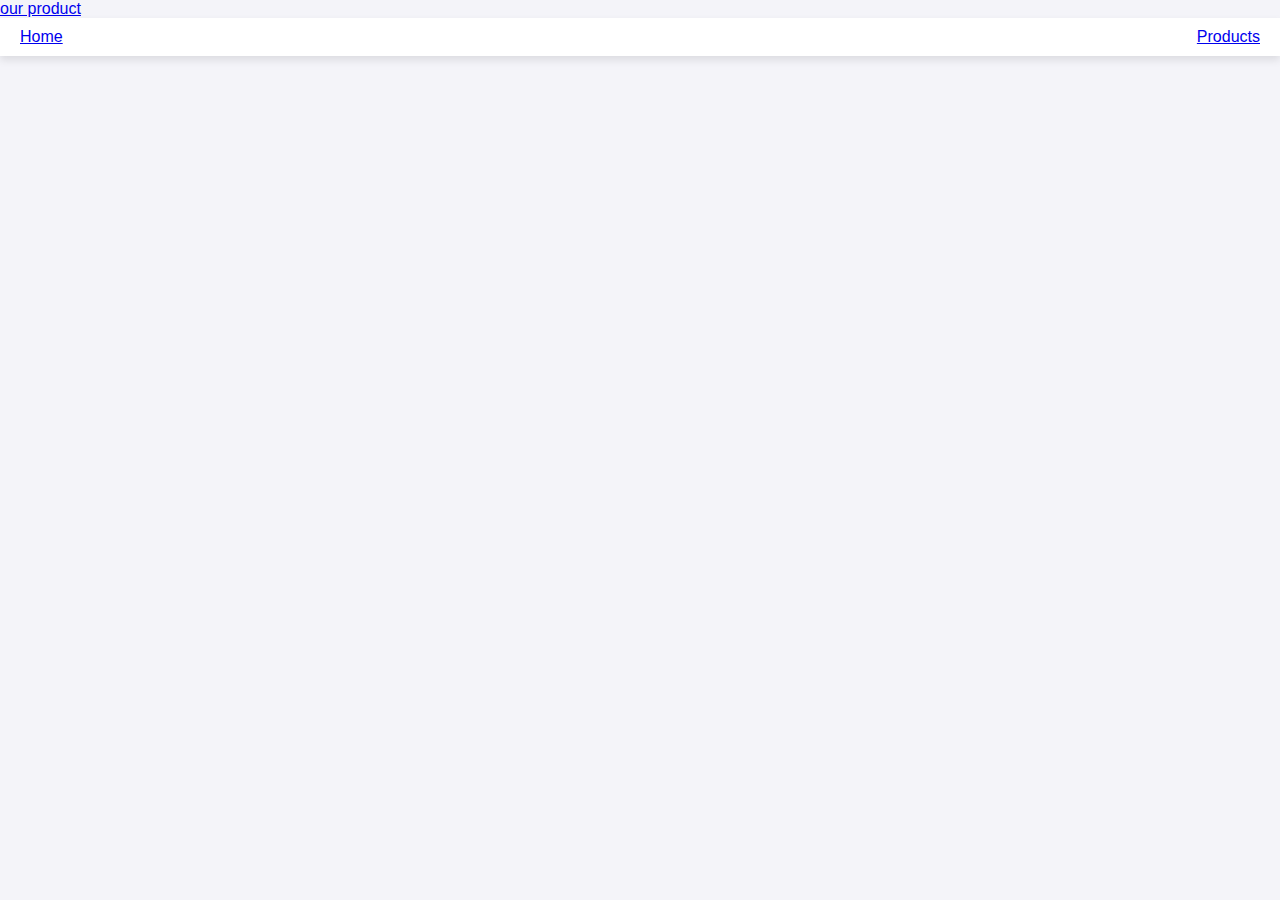
<file: market.html>
<!DOCTYPE html>
<html lang="en">
    <head>
        <meta charset="UTF-8">
        <meta name="viewport" content="width=device-width, initial-scale=1.0">
        <title>marketplace</title>
        <link rel="stylesheet" href="styles.css">
    </head>
<body>
    <header class="header">
        <a href="#" class ="logo" > <i class="fa fa-shopping-basket"></i> our product</a>
    </header>

    <nav class ="navbar">
        <a href="#home">Home</a>
        <a href="#products">Products</a>
       
    </nav>













    <script src="script.js"></script>
</body>
</html>
</file>
<file: styles.css>
body {
    font-family: Arial, sans-serif;
    margin: 0;
    padding: 0;
    background-color: #f4f4f9;
}

.navbar {
    background-color: #ffffff;
    box-shadow: 0 4px 8px rgba(0, 0, 0, 0.1);
    padding: 10px 20px;
    display: flex;
    justify-content: space-between;
    align-items: center;
}

.nav-container {
    display: flex;
    align-items: center;
}

.logo {
    display: flex;
    align-items: center;
}

.logo-img {
    height: 50px;
    margin-right: 10px;
}

.logo-text {
    font-size: 1.8rem;
    font-weight: bold;
    color: #007bff;
}

.nav-links {
    list-style: none;
    display: flex;
    gap: 100px;
    padding-left: 600px;
    
}

.nav-links a {
    text-decoration: none;
    color: #333;
    font-weight: 500;
    transition: color 0.3s;
   
}

.nav-links a:hover {
    color: #007bff;
}

.hero {
    background-color: #ffffff;
    color: rgb(24, 38, 120);
    padding: 20px 20px;
    text-align: center;
}
.hero img{
    width: 1470px;
    height: 400px;
    border-radius: 20px;
}
.hero h1 {
    font-size: 3rem;
    margin-bottom: 20px;
}

.about, .contact {
    background-color: #ffffff;
    padding: 40px 20px;
    margin: 20px auto;
    box-shadow: 0 4px 8px rgba(0, 0, 0, 0.1);
    max-width: 80%;
    text-align: center;
}

.about h2, .contact h2 {
    color: #007bff;
    margin-bottom: 15px;
}

.footer {
    background-color: #333;
    color: white;
    text-align: center;
    padding: 15px;
}

.social-icons a {
    color: white;
    margin: 0 10px;
    font-size: 1.2rem;
    transition: color 0.3s;
}

.social-icons a:hover {
    color: #007bff;
}
</file>
